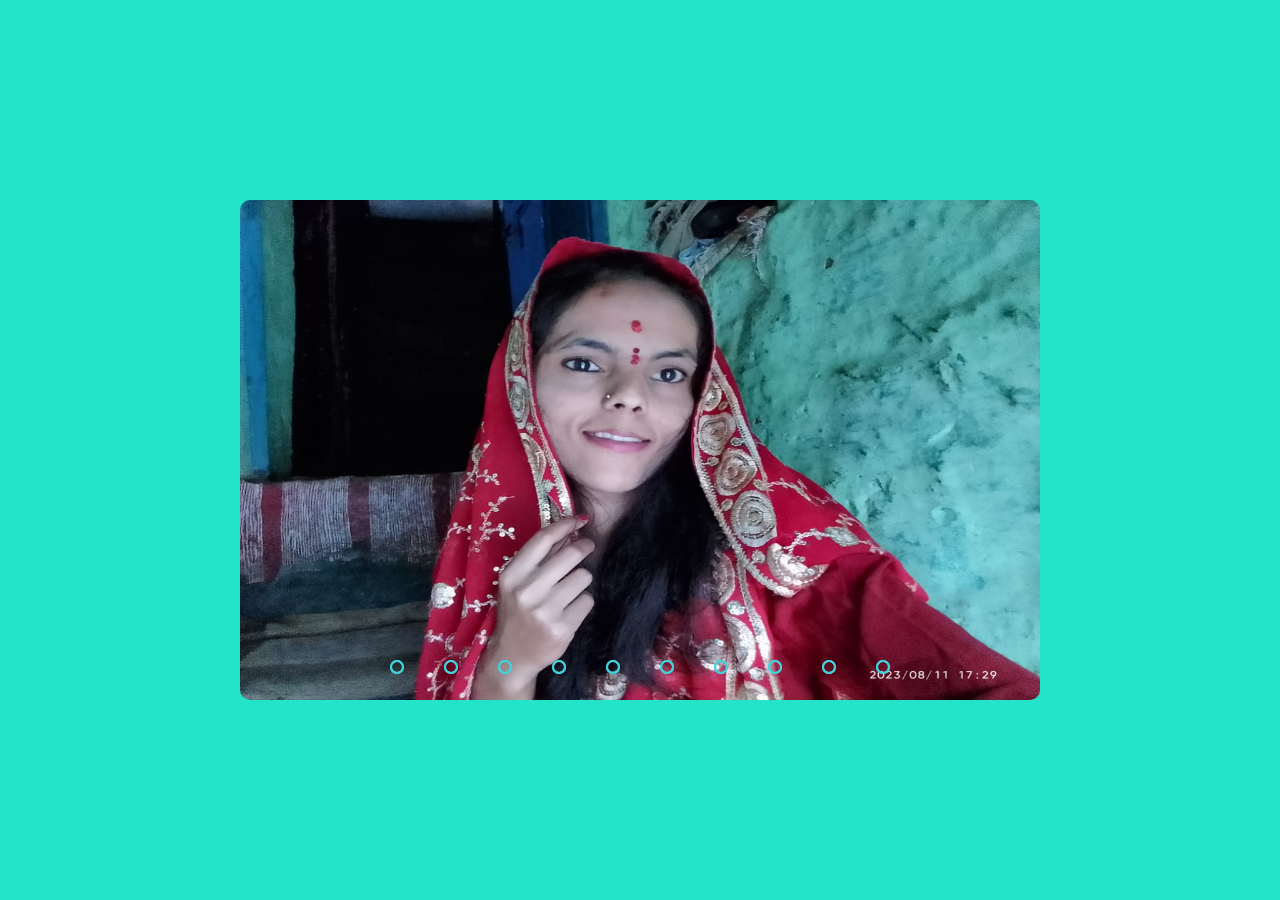
<file: Birthday/index1.html>
<!DOCTYPE html>
<html lang="en" dir="ltr">
  <head>
    <meta charset="utf-8">
    <title>Image Slider</title>
    <link rel="stylesheet" href="css/st.css">
  </head>
  <body>

    <!--image slider start-->
    <div class="slider">
      <div class="slides">
        <!--radio buttons start-->
        <input type="radio" name="radio-btn" id="radio1">
        <input type="radio" name="radio-btn" id="radio2">
        <input type="radio" name="radio-btn" id="radio3">
        <input type="radio" name="radio-btn" id="radio4">
		 <input type="radio" name="radio-btn" id="radio5">
        <input type="radio" name="radio-btn" id="radio6">
        <input type="radio" name="radio-btn" id="radio7">
        <input type="radio" name="radio-btn" id="radio8">
		 <input type="radio" name="radio-btn" id="radio9">
        <input type="radio" name="radio-btn" id="radio10">
       
        <!--radio buttons end-->
        <!--slide images start-->
        <div class="slide first">
          <img src="1.jpg" alt="">
        </div>
        <div class="slide">
          <img src="2.jpg" alt="">
        </div>
        <div class="slide">
          <img src="3.jpg" alt="">
        </div>
        <div class="slide">
          <img src="4.jpg" alt="">
        </div>
		<div class="slide first">
          <img src="5.jpg" alt="">
        </div>
        <div class="slide">
          <img src="6.jpg" alt="">
        </div>
        <div class="slide">
          <img src="7.jpg" alt="">
        </div>
        <div class="slide">
          <img src="8.jpg" alt="">
        </div>
		<div class="slide first">
          <img src="9.jpg" alt="">
        </div>
        <div class="slide">
          <img src="10.jpg" alt="">
        </div>
        
        
        <!--slide images end-->
        <!--automatic navigation start-->
        <div class="navigation-auto">
          <div class="auto-btn1"></div>
          <div class="auto-btn2"></div>
          <div class="auto-btn3"></div>
          <div class="auto-btn4"></div>
		  <div class="auto-btn5"></div>
          <div class="auto-btn6"></div>
          <div class="auto-btn7"></div>
          <div class="auto-btn8"></div>
		  <div class="auto-btn9"></div>
          <div class="auto-btn10"></div>
         
        </div>
        <!--automatic navigation end-->
      </div>
      <!--manual navigation start-->
      <div class="navigation-manual">
        <label for="radio1" class="manual-btn"></label>
        <label for="radio2" class="manual-btn"></label>
        <label for="radio3" class="manual-btn"></label>
        <label for="radio4" class="manual-btn"></label>
		<label for="radio5" class="manual-btn"></label>
        <label for="radio6" class="manual-btn"></label>
        <label for="radio7" class="manual-btn"></label>
        <label for="radio8" class="manual-btn"></label>
		<label for="radio9" class="manual-btn"></label>
        <label for="radio10" class="manual-btn"></label>
        
      </div>
      <!--manual navigation end-->
    </div>
    <!--image slider end-->

    <script type="text/javascript">
    var counter = 1;
    setInterval(function(){
      document.getElementById('radio' + counter).checked = true;
      counter++;
      if(counter > 4){
        counter = 1;
      }
    }, 5000);
    </script>

  </body>
</html>
</file>
<file: Birthday/css/st.css>
body{
  margin: 0;
  padding: 0;
  height: 100vh;
  display: flex;
  justify-content: center;
  align-items: center;
  background: #23E3C9;
}

.slider{
  width: 800px;
  height: 500px;
  border-radius: 10px;
  overflow: hidden;
}

.slides{
  width: 500%;
  height: 500px;
  display: flex;
}

.slides input{
  display: none;
}

.slide{
  width: 20%;
  transition: 2s;
}

.slide img{
  width: 800px;
  height: 500px;
}

/*css for manual slide navigation*/

.navigation-manual{
  position: absolute;
  width: 800px;
  margin-top: -40px;
  display: flex;
  justify-content: center;
}

.manual-btn{
  border: 2px solid #40D3DC;
  padding: 5px;
  border-radius: 10px;
  cursor: pointer;
  transition: 1s;
}

.manual-btn:not(:last-child){
  margin-right: 40px;
}

.manual-btn:hover{
  background: #40D3DC;
}

#radio1:checked ~ .first{
  margin-left: 0;
}

#radio2:checked ~ .first{
  margin-left: -20%;
}

#radio3:checked ~ .first{
  margin-left: -40%;
}

#radio4:checked ~ .first{
  margin-left: -60%;
}

/*css for automatic navigation*/

.navigation-auto{
  position: absolute;
  display: flex;
  width: 800px;
  justify-content: center;
  margin-top: 460px;
}

.navigation-auto div{
  border: 2px solid #40D3DC;
  padding: 5px;
  border-radius: 10px;
  transition: 1s;
}

.navigation-auto div:not(:last-child){
  margin-right: 40px;
}

#radio1:checked ~ .navigation-auto .auto-btn1{
  background: #40D3DC;
}

#radio2:checked ~ .navigation-auto .auto-btn2{
  background: #40D3DC;
}

#radio3:checked ~ .navigation-auto .auto-btn3{
  background: #40D3DC;
}

#radio4:checked ~ .navigation-auto .auto-btn4{
  background: #40D3DC;
}
</file>
